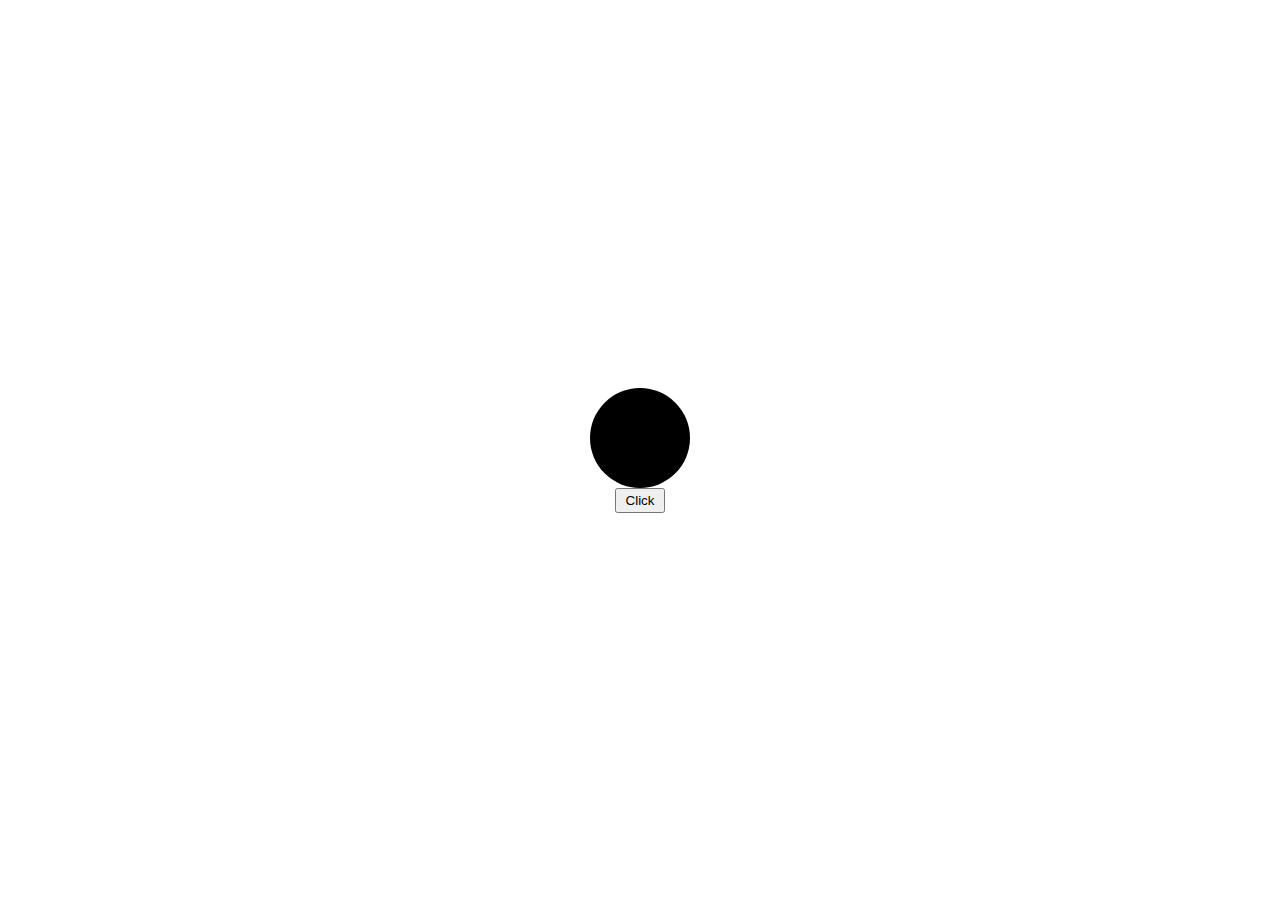
<file: Nov12/index.html>
<!DOCTYPE html>
<html lang="en">
<head>
    <meta charset="UTF-8">
    <meta name="viewport" content="width=device-width, initial-scale=1.0">
    <title>Document</title>
    <link rel="stylesheet" href="./style.css">
</head>
<body>
    <div class="box1"></div>
    <button class="box2">Click</button>
    <script src="./script.js"></script>
</body>
</html>
</file>
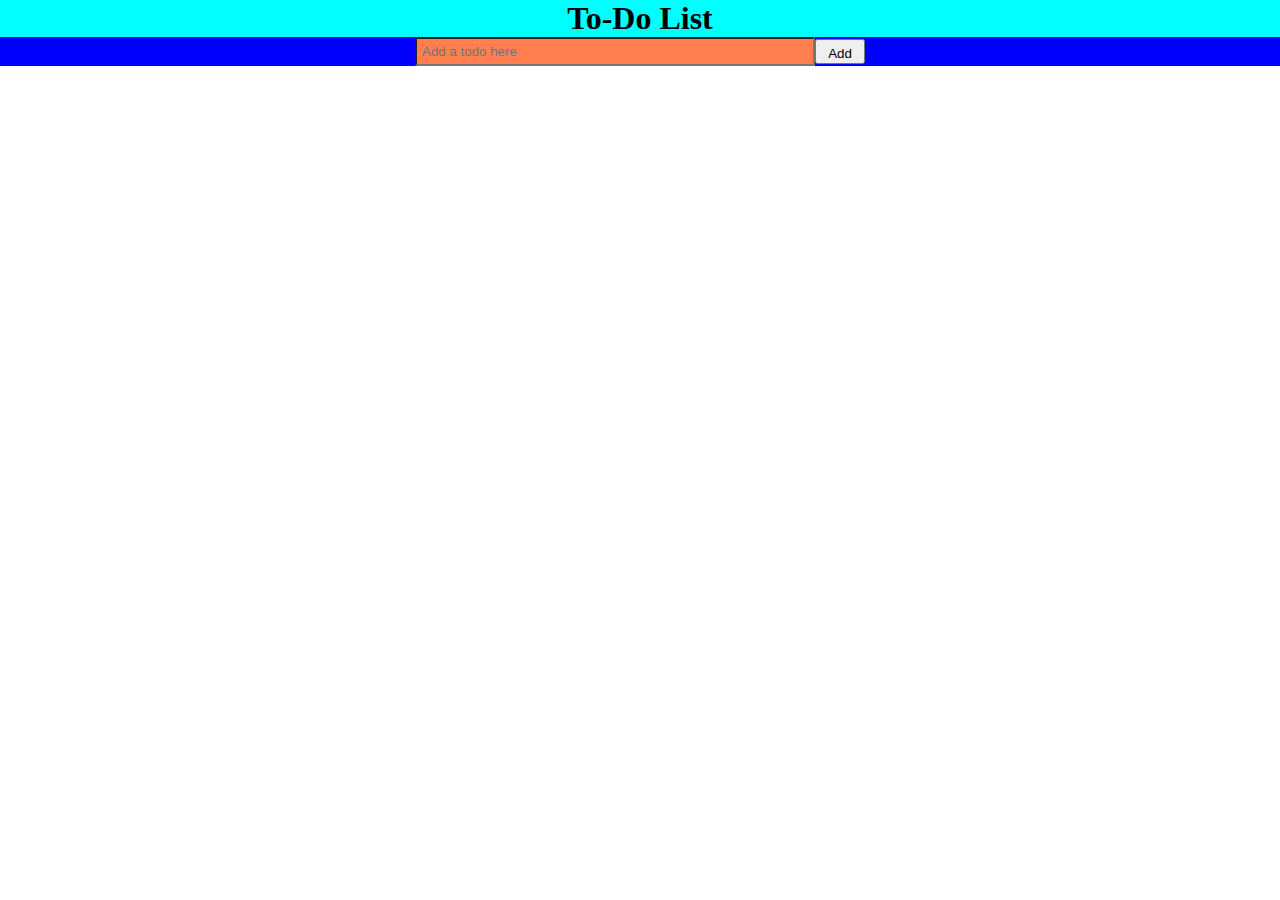
<file: Nov27proj/index.html>
<!DOCTYPE html>
<html lang="en">
<head>
    <meta charset="UTF-8">
    <meta name="viewport" content="width=device-width, initial-scale=1.0">
    <title>To-do List</title>
    <link rel="stylesheet" href="./style.css">
</head>
<body>
    <div class="container">
        <h1>To-Do List</h1>
        <div class="divofInput">
            <input class = "todoInput"="text" placeholder="Add a todo here">
            <button class="addBtn">Add</button>
        </div>
        <ul class="todoList">
        </ul>
    </div>
    <script src="./script.js"></script>
</body>
</html>
</file>
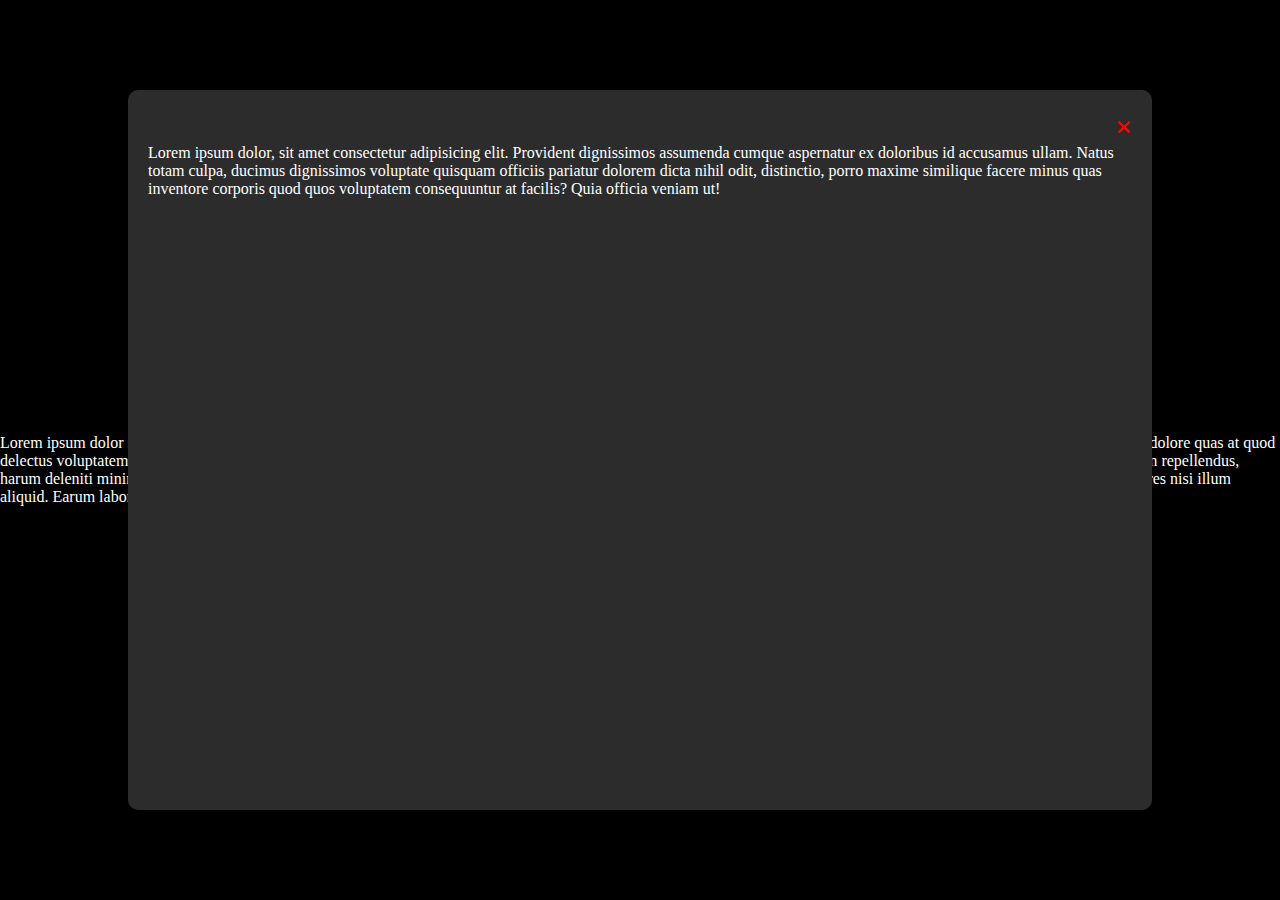
<file: Nov29Proj/index.html>
<!DOCTYPE html>
<html lang="en">
<head>
    <meta charset="UTF-8">
    <meta name="viewport" content="width=device-width, initial-scale=1.0">
    <title>Modal</title>
    <link rel="stylesheet" href="./style.css">
</head>
<body>
    <button id="openModal">Open Modal</button>
    <p>Lorem ipsum dolor sit amet, consectetur adipisicing elit. Reiciendis minima nisi facere eaque eos quisquam. Magni molestiae rerum earum est beatae facere minima autem ea cum dolore quas at quod delectus voluptatem perferendis veritatis soluta similique culpa, nisi deleniti? Debitis nemo ducimus in veniam optio saepe illo assumenda, non aspernatur dolores quasi. Totam eum repellendus, harum deleniti minima quis ipsum, praesentium officiis saepe voluptates nemo, ex ducimus vitae laborum neque libero nulla iste recusandae nihil reiciendis! Qui doloremque maiores nisi illum aliquid. Earum labore sequi deserunt dolores, porro error cum aspernatur, fugit vitae est quo, exercitationem fuga nulla vel quibusdam!</p>
    <div class="modal">
        <div class="modalContents">
            <span class="close">&times;</span>
            <p>Lorem ipsum dolor, sit amet consectetur adipisicing elit. Provident dignissimos assumenda cumque aspernatur ex doloribus id accusamus ullam. Natus totam culpa, ducimus dignissimos voluptate quisquam officiis pariatur dolorem dicta nihil odit, distinctio, porro maxime similique facere minus quas inventore corporis quod quos voluptatem consequuntur at facilis? Quia officia veniam ut!</p>
            
        </div>
    </div>
    <script src="./script.js"></script>
</body>
</html>
</file>
<file: Nov12/style.css>
* {
    margin: 0;
    padding: 0;
    box-sizing: border-box;
  }
  
  html,
  body {
    width: 100%;
    height: 100%;
    display: flex;
    flex-direction: column;
    justify-content: center;
    align-items: center;
  }
  

  .box1{
    height: 100px;
    width: 100px;
    background-color: black;
    border-radius: 50%;
  }
  button{
    width: 50px;
    height: 25px;
  }
</file>
<file: Nov27proj/style.css>
* {
  margin: 0;
  padding: 0;
  box-sizing: border-box;
}

html,
body {
  width: 100%;
  height: 100%;
}

.container {
  width: 100%;
  display: flex;
  flex-direction: column;
  align-items: center;
  justify-content: center;
  background-color: aqua;
  /* margin-bottom: 300px; */
}

.divofInput {
  width: 100%;
  background-color: blue;
  display: flex;
  align-items: center;
  justify-content: center;
}

.todoInput {
  background-color: coral;
  width: 400px;
  padding: 5px;
}

.addBtn {
  height: 25px;
  width: 50px;
  padding: 5px;
}

.done {
  text-decoration: line-through;
}

li{
    list-style: none;
    display: flex;
    
}
</file>
<file: Nov29Proj/style.css>
*{
    margin: 0;
    padding: 0;
    box-sizing: border-box;
}

body{
    height: 100vh;
    width: 100%;
    background-color: black;
    color: white;
    display: flex;
    flex-direction: column;
    align-items: center;
    justify-content: center;
}

.modal{
    display: flex;
    align-items: center;
    justify-content: center;
    z-index: 1;
    position: fixed;
    top: 0;
    left: 0;
    width: 100%;
    height: 100%;
    background-color: rgba(0, 0, 0, 0.555)303;
}

.modalContents{
    width: 80%;
    height: 80%;
    background-color: #2c2c2c;
    display: flex;
    flex-direction: column;
    padding: 20px;
    border-radius: 10px;
}

.close{
    width: 100%;
    color: red;
    text-align: end;
    font-size: 30px;
    font-weight: bold;
    cursor: pointer;
}

#openModal{
    padding: 4px;
    width: 100px;
    height: 40px;
    font-weight: bold;
}
</file>
